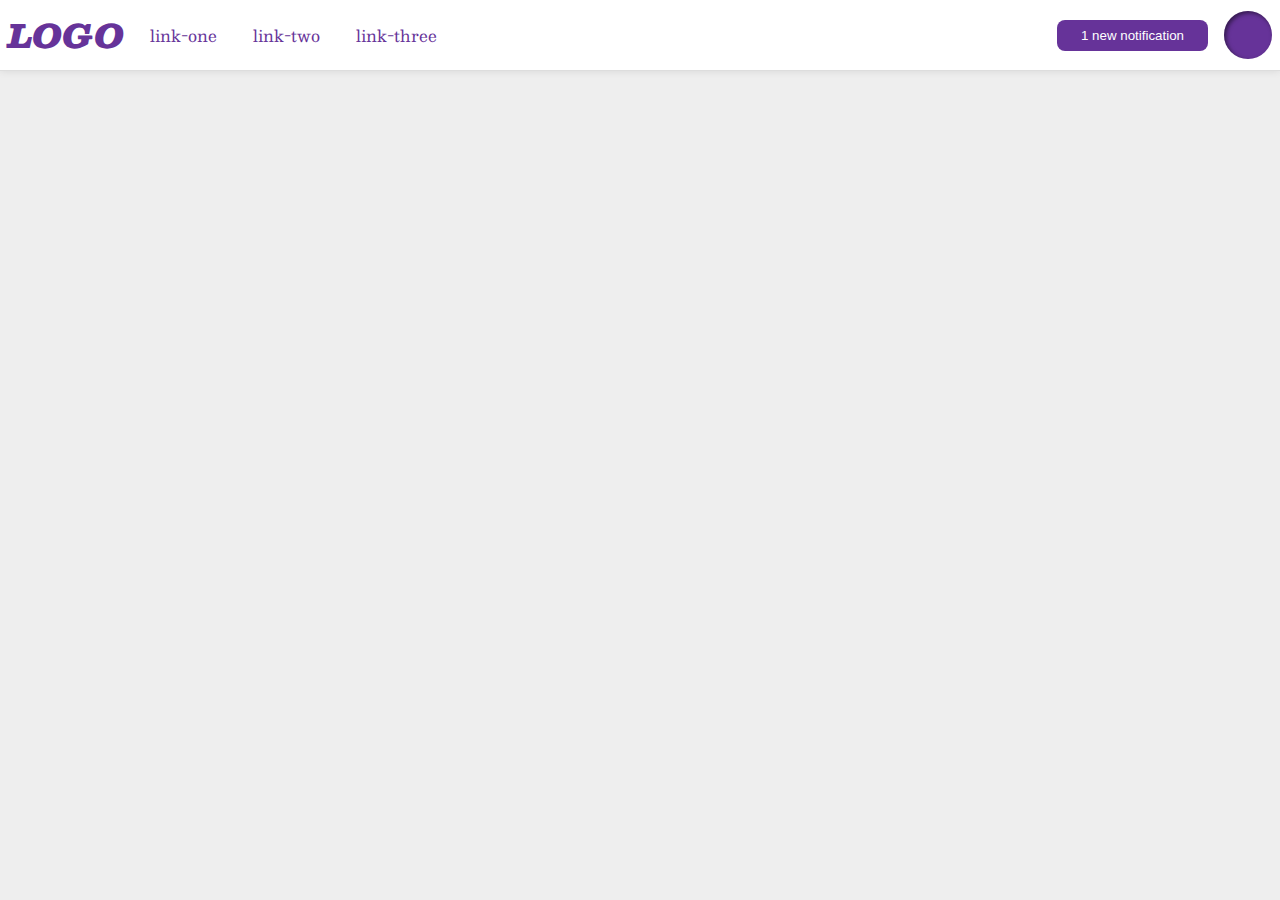
<file: foundations/flex/03-flex-header-2/index.html>
<!DOCTYPE html>
<html lang="en">
  <head>
    <meta charset="UTF-8">
    <meta http-equiv="X-UA-Compatible" content="IE=edge">
    <meta name="viewport" content="width=device-width, initial-scale=1.0">
    <title>Flex Header 2</title>
    <link rel="stylesheet" href="style.css">
  </head>
  <body>
      <div class="header">
        <div class = "left">
          <div class="logo">
            LOGO
          </div>
          <ul class="links">
            <li><a href="https://google.com">link-one</a></li>
            <li><a href="https://google.com">link-two</a></li>
            <li><a href="https://google.com">link-three</a></li>
          </ul>
        </div>
        <div class = "right">
          <button class="notifications">
            1 new notification
          </button>
          <div class="profile-image"></div>
        </div>
    </div>
  </body>
</html>
</file>
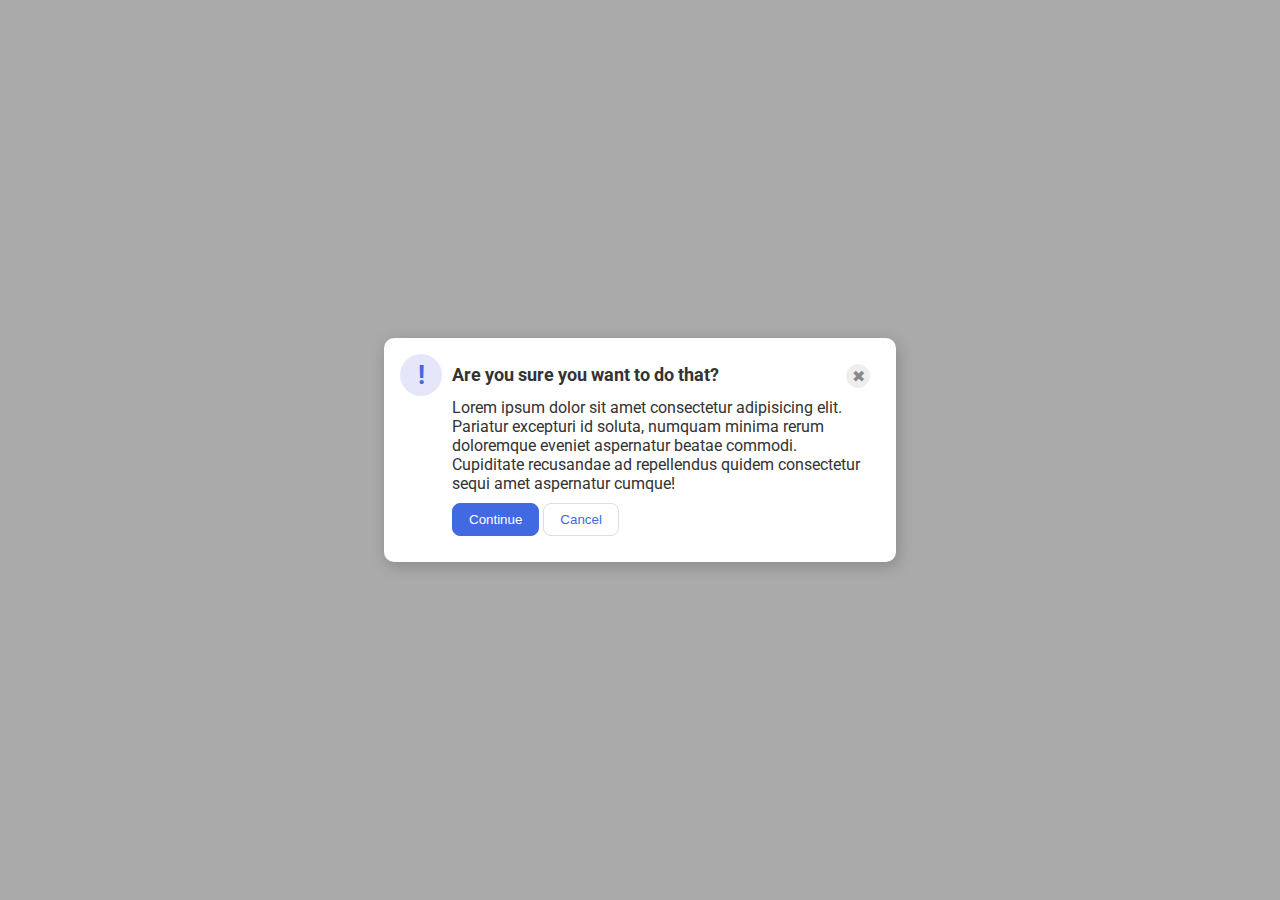
<file: foundations/flex/05-flex-modal/index.html>
<!DOCTYPE html>
<html lang="en">
  <head>
    <meta charset="UTF-8">
    <meta http-equiv="X-UA-Compatible" content="IE=edge">
    <meta name="viewport" content="width=device-width, initial-scale=1.0">
    <link rel="stylesheet" href="style.css">
    <title>Modal</title>
  </head>
  <body>
    <div class="modal">
      <div class="icon">!</div>
      <div class = "message">
        <div class="header">Are you sure you want to do that?
          <button class="close-button">✖</button>
        </div>
        <div class="text">Lorem ipsum dolor sit amet consectetur adipisicing elit. Pariatur excepturi id soluta, numquam minima rerum doloremque eveniet aspernatur beatae commodi. Cupiditate recusandae ad repellendus quidem consectetur sequi amet aspernatur cumque!</div>
        <div class = "bottom">
          <button class="continue">Continue</button>
          <button class="cancel">Cancel</button>
        </div>
      </div>
    </div>
  </body>
</html>
</file>
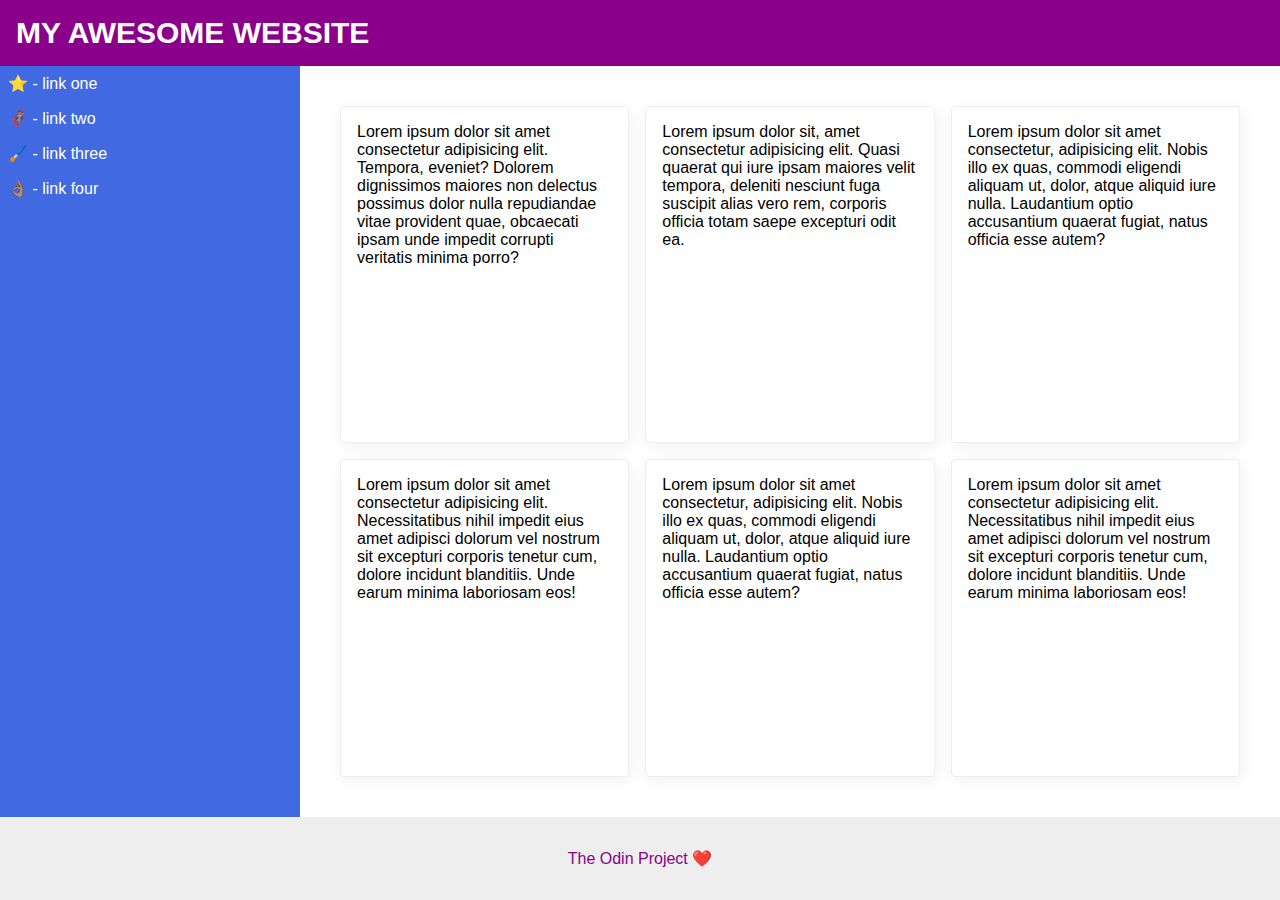
<file: foundations/flex/07-flex-layout-2/index.html>
<!DOCTYPE html>
<html lang="en">
  <head>
    <meta charset="UTF-8">
    <meta http-equiv="X-UA-Compatible" content="IE=edge">
    <meta name="viewport" content="width=device-width, initial-scale=1.0">
    <title>The Holy Grail</title>
    <link rel="stylesheet" href="style.css">
  </head>
  <body>
    <div class="header">
      MY AWESOME WEBSITE
    </div>
    
    <div class = "content">

    <div class="sidebar">
      <ul>
        <li><a href="#">⭐ - link one</a></li>
        <li><a href="#">🦸🏽‍♂️ - link two</a></li>
        <li><a href="#">🖌️ - link three</a></li>
        <li><a href="#">👌🏽 - link four</a></li>
      </ul>
    </div>

    <div class = "card-contain">
    <div class="card">Lorem ipsum dolor sit amet consectetur adipisicing elit. Tempora, eveniet? Dolorem dignissimos maiores non delectus possimus dolor nulla repudiandae vitae provident quae, obcaecati ipsam unde impedit corrupti veritatis minima porro?</div>
    <div class="card">Lorem ipsum dolor sit, amet consectetur adipisicing elit. Quasi quaerat qui iure ipsam maiores velit tempora, deleniti nesciunt fuga suscipit alias vero rem, corporis officia totam saepe excepturi odit ea.</div>
    <div class="card">Lorem ipsum dolor sit amet consectetur, adipisicing elit. Nobis illo ex quas, commodi eligendi aliquam ut, dolor, atque aliquid iure nulla. Laudantium optio accusantium quaerat fugiat, natus officia esse autem?</div>
    <div class="card">Lorem ipsum dolor sit amet consectetur adipisicing elit. Necessitatibus nihil impedit eius amet adipisci dolorum vel nostrum sit excepturi corporis tenetur cum, dolore incidunt blanditiis. Unde earum minima laboriosam eos!</div>
    <div class="card">Lorem ipsum dolor sit amet consectetur, adipisicing elit. Nobis illo ex quas, commodi eligendi aliquam ut, dolor, atque aliquid iure nulla. Laudantium optio accusantium quaerat fugiat, natus officia esse autem?</div>
    <div class="card">Lorem ipsum dolor sit amet consectetur adipisicing elit. Necessitatibus nihil impedit eius amet adipisci dolorum vel nostrum sit excepturi corporis tenetur cum, dolore incidunt blanditiis. Unde earum minima laboriosam eos!</div>
    </div>

    </div>
    
    <div class="footer">
      The Odin Project ❤️
    </div>
  </body>
</html>
</file>
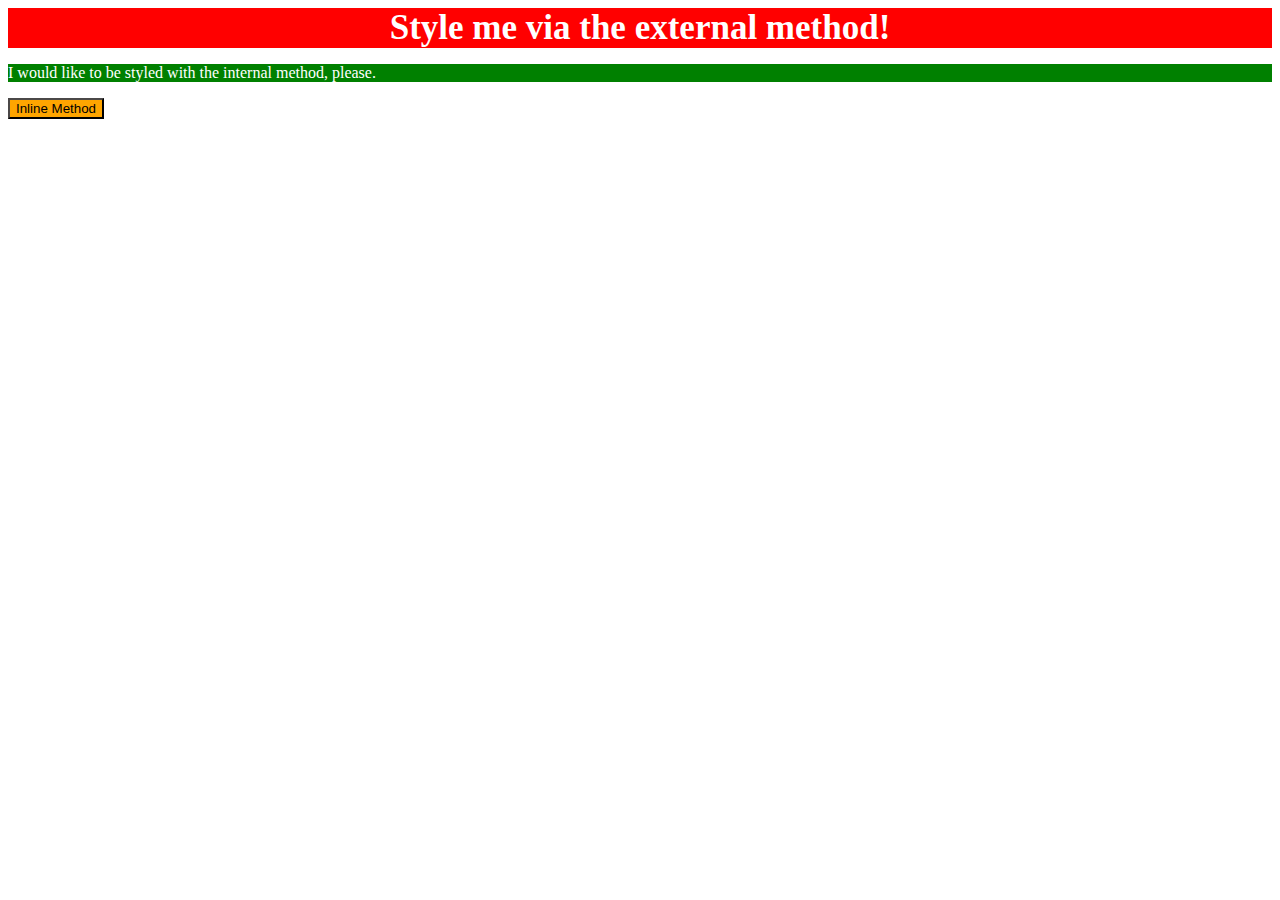
<file: foundations/intro-to-css/01-css-methods/index.html>
<!DOCTYPE html>
<html lang="en">
  <head>
    <meta charset="UTF-8">
    <meta http-equiv="X-UA-Compatible" content="IE=edge">
    <meta name="viewport" content="width=device-width, initial-scale=1.0">
    <link rel="stylesheet" href = "style.css">
    <title>Methods for Adding CSS</title>
  </head>
  <style>
    p{
      background-color: green;
      color: white;
    }
  </style>
  <body>
    <div>Style me via the external method!</div>
    <p>I would like to be styled with the internal method, please.</p>
    <button style = "background-color:orange; border-color: rgb(75, 72, 72);">Inline Method</button>
  </body>
</html>
</file>
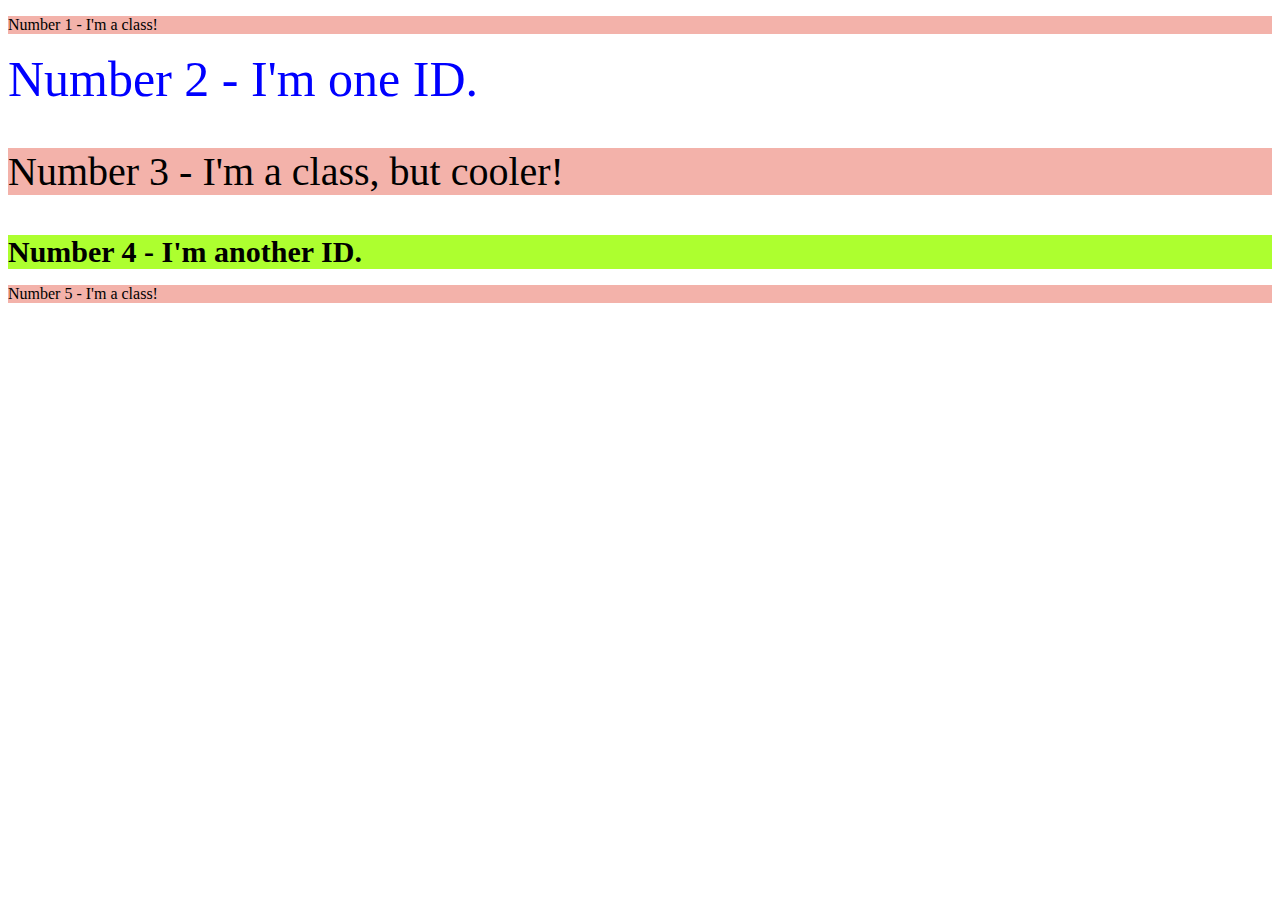
<file: foundations/intro-to-css/02-class-id-selectors/index.html>
<!DOCTYPE html>
<html lang="en">
  <head>
    <meta charset="UTF-8">
    <meta http-equiv="X-UA-Compatible" content="IE=edge">
    <meta name="viewport" content="width=device-width, initial-scale=1.0">
    <title>Class and ID Selectors</title>
    <link rel="stylesheet" href="style.css">
  </head>
  <body>
    <p>Number 1 - I'm a class!</p>
    <div id = "bleu">Number 2 - I'm one ID.</div>
    <p style=" font-size:40px">Number 3 - I'm a class, but cooler!</p>
    <div id = "greeg">Number 4 - I'm another ID.</div>
    <p>Number 5 - I'm a class!</p>
  </body>
</html>
</file>
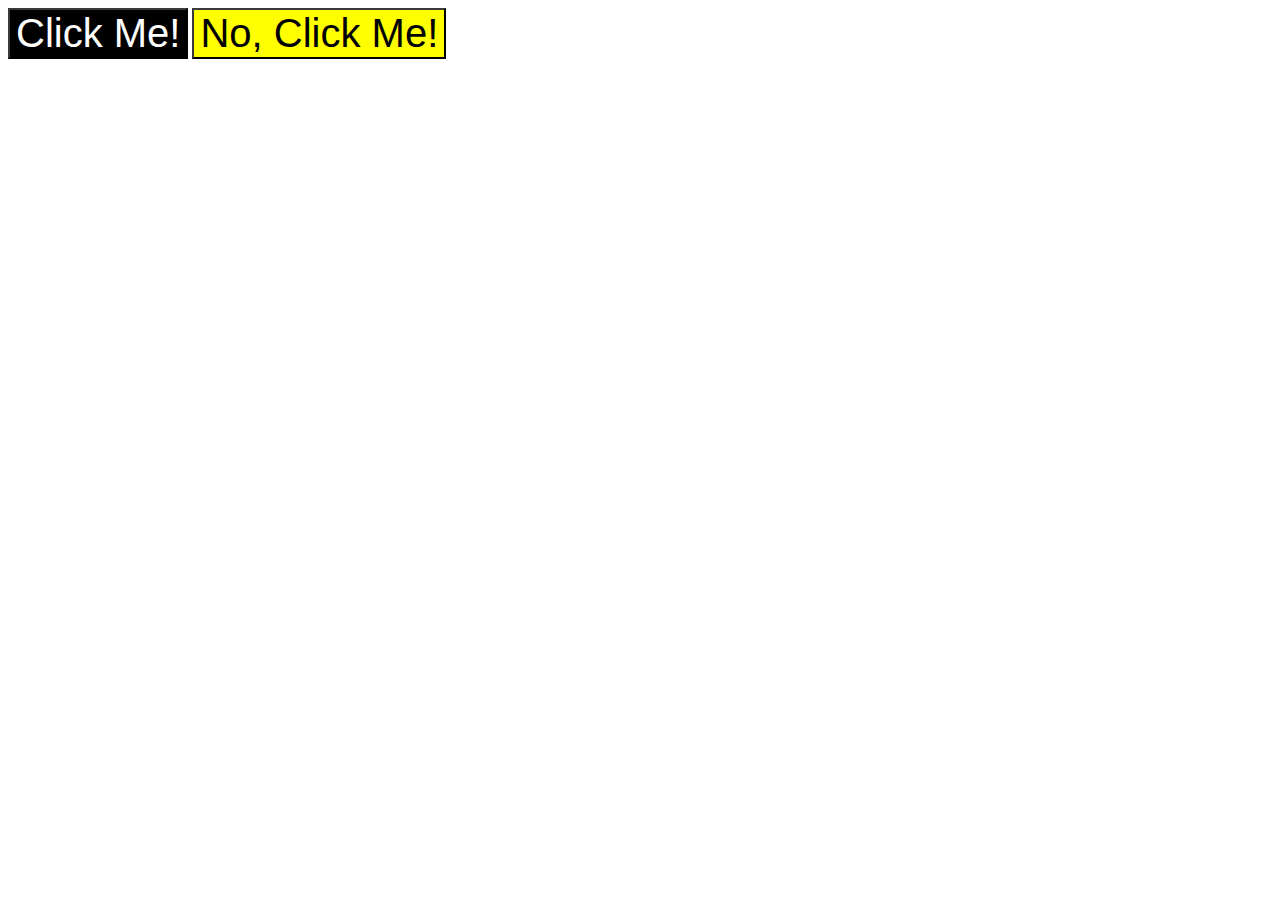
<file: foundations/intro-to-css/03-grouping-selectors/index.html>
<!DOCTYPE html>
<html lang="en">
  <head>
    <meta charset="UTF-8">
    <meta http-equiv="X-UA-Compatible" content="IE=edge">
    <meta name="viewport" content="width=device-width, initial-scale=1.0">
    <title>Grouping Selectors</title>
    <link rel="stylesheet" href="style.css">
  </head>
  <body>
    <button class = "b1">Click Me!</button>
    <button class = "b2">No, Click Me!</button>
  </body>
</html>
</file>
<file: foundations/flex/03-flex-header-2/style.css>
/* this is some magical font-importing.  
you'll learn about it later. */
@import url('https://fonts.googleapis.com/css2?family=Besley:ital,wght@0,400;1,900&display=swap');

body {
  margin: 0;
  background: #eee;
  font-family: Besley, serif;
}

.header {
  background: white;
  border-bottom: 1px solid #ddd;
  box-shadow: 0 0 8px rgba(0,0,0,.1);

  display: flex;
  justify-content: space-between;
  align-items: center;
  padding: 8px;
}

.profile-image {
  background: rebeccapurple;
  box-shadow: inset 2px 2px 4px rgba(0,0,0,.5);
  border-radius: 50%;
  width: 48px;
  height: 48px;
}

.logo {
  color: rebeccapurple;
  font-size: 32px;
  font-weight: 900;
  font-style: italic;
}

button {
  border: none;
  border-radius: 8px;
  background: rebeccapurple;
  color: white;
  padding: 8px 24px;
}

a {
  /* this removes the line under our links */
  text-decoration: none;
  color: rebeccapurple;
}

ul {
  list-style-type: none;

  display:flex;
  padding: 0;
  margin: 0;
  gap: 16px;
}


li{
  padding: 10px;
}

.left, .right{
  align-items: center;
  display: flex;
  gap: 16px
}
</file>
<file: foundations/flex/05-flex-modal/style.css>
@import url('https://fonts.googleapis.com/css2?family=Roboto:wght@400;700&display=swap');

html, body {
  height: 100%;
}

body {
  font-family: Roboto, sans-serif;
  margin: 0;
  background: #aaa;
  color: #333;
  /* I'll give you this one for free lol */
  display: flex;
  align-items: center;
  justify-content: center;
}

.modal {
  background: white;
  width: 480px;
  border-radius: 10px;
  box-shadow: 2px 4px 16px rgba(0,0,0,.2);

  display:flex;
  justify-content: space-between;
  padding: 16px;
}

.icon {
  color: royalblue;
  font-size: 26px;
  font-weight: 700;
  background: lavender;
  width: 42px;
  height: 42px;
  border-radius: 50%;
  display: flex;
  align-items: center;
  justify-content: center;

  flex: 0 0 auto;
}

.close-button {
  background: #eee;
  border-radius: 50%;
  color: #888;
  font-weight: 400;
  font-size: 16px;
  height: 24px;
  width: 24px;
  display: flex;
  align-items: center;
  justify-content: center;
  border: 1px solid #eee;
  padding: 0;
}

button {
  cursor: pointer;
  padding: 8px 16px;
  border-radius: 8px;
}

button.continue {
  background: royalblue;
  border: 1px solid royalblue;
  color: white;
}

button.cancel {
  background: white;
  border: 1px solid #ddd;
  color: royalblue;
}

.header{
  display: flex;
  justify-content: space-between;
  font-weight: bold;
  font-size: large;

  margin-bottom: 10px;
}

.message{
  margin: 10px;
  display: flex;
  flex-direction: column;
}

.bottom{
  margin-top: 10px;
}
</file>
<file: foundations/flex/07-flex-layout-2/style.css>
body {
  font-family: -apple-system, BlinkMacSystemFont, 'Segoe UI', Roboto, Oxygen, Ubuntu, Cantarell, 'Open Sans', 'Helvetica Neue', sans-serif;
  margin: 0;
  min-height: 100vh;

  display: flex;
  flex-direction: column;
  justify-content:stretch;
}

.header {
  background: darkmagenta;
  color: white;
  font-weight: 900;
  font-size: 30px;
  padding: 16px;
}

.footer {
  background: #eee;
  color: darkmagenta;
  text-align: center;
  padding: 32px;
}

.sidebar {
  width: 300px;
  background: royalblue;
  box-sizing: border-box;
  flex-shrink: 0;
}

.card {
  border: 1px solid #eee;
  box-shadow: 2px 4px 16px rgba(0,0,0,.06);
  border-radius: 4px;
}


.content{
  display: flex;
  flex-grow: 1;
}

ul{
  list-style-type: none;
  margin: 0px;
  padding: 0px;
}

li{
  padding: 8px;
}

a {
  text-decoration: none;
  color: white;
  margin-right: auto;
}

.card-contain{
  display: flex;
  flex-wrap: wrap;
  padding: 32px;
}

.card{
  width: 250px;
  margin: 8px;
  flex: auto;
  padding: 16px;
}
</file>
<file: foundations/intro-to-css/01-css-methods/style.css>
div{
   background-color: red;
   color: white; 
   font-weight: bold;
   text-align: center;
   font-size: 35px;
}
</file>
<file: foundations/intro-to-css/02-class-id-selectors/style.css>
p{
    background-color: rgb(243, 178, 170);
}

#bleu{
    color:blue;
    font-size: 50px;
}

#greeg{
    background-color: greenyellow;
    font-weight: bold;
    font-size: 30px;
}
</file>
<file: foundations/intro-to-css/03-grouping-selectors/style.css>
.b1,
.b2 {
   border-color: rgb(59, 58, 58); 
   font-size: 40px;
}

.b1{
    background-color: black;
    color: white;
}

.b2{
    background-color: yellow;
    color: black;
}
</file>
